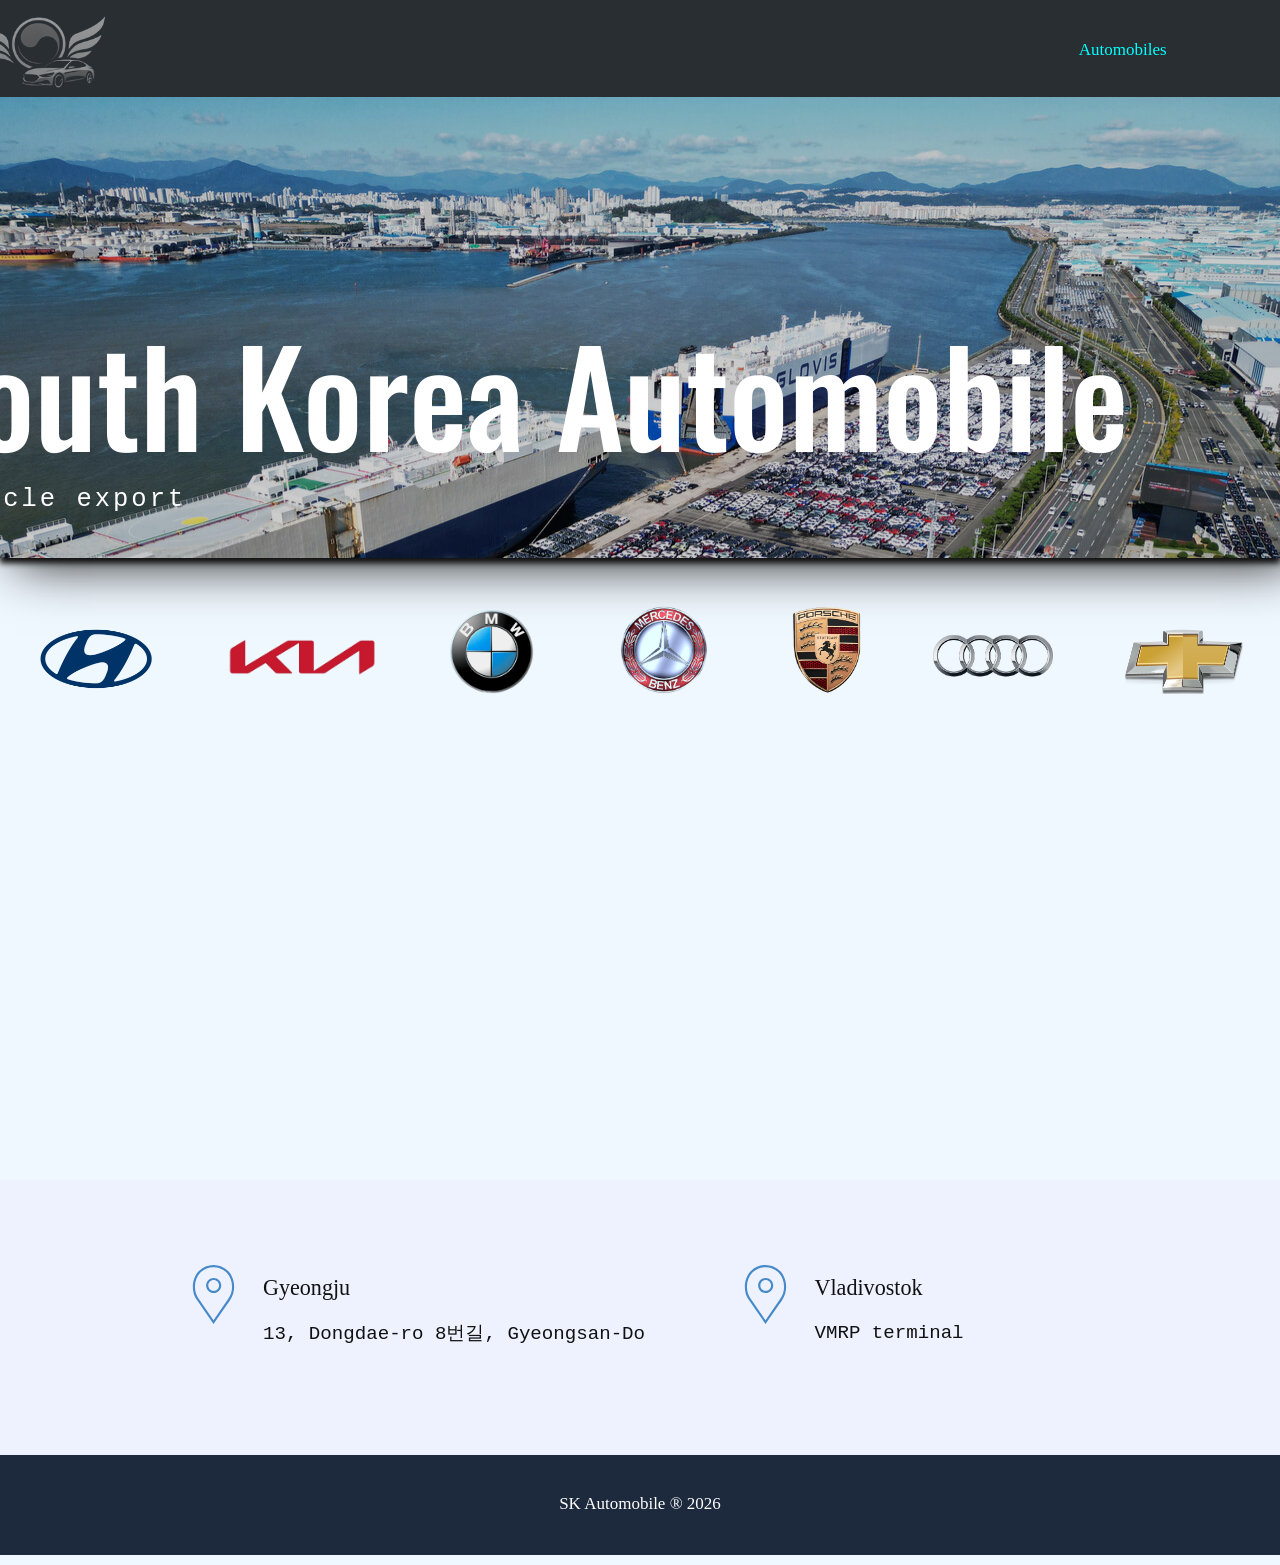
<file: public2/index.html>
<!DOCTYPE html>

  <html lang="en">
    
    <head>
  
    <!--<meta name="viewport" content="width=device-width, initial-scale=1.0">-->

      
    <meta charset="utf-8">
    <meta name="keywords" content="авто из кореи, заказать, car from korea, buy car from korea, korea car export">
    <meta name="description" content="">
    <title>Automobiles</title>
  
    <link rel="stylesheet" href="css/nicepage2.css" media="screen">
    <link rel="stylesheet" href="css/index.css" media="screen">
    <link rel="stylesheet" href="css/embL.css" media="screen">
    <link rel="stylesheet" href="css/out.css" media="screen">
    <link rel="stylesheet" href="css/nice-edit2.css" media="screen">
    
    <!--<link rel="stylesheet" href="pro3style.css" media="screen">-->
  
    <script src="https://code.jquery.com/jquery-3.7.0.js"></script>
    <!--<script class="u-script" type="text/javascript" src="nicepage.js" defer=""></script>-->
    <meta name="generator" content="Nicepage 8.2.5, nicepage.com">
    
    
    
    <link id="u-page-google-font" rel="stylesheet" href="https://fonts.googleapis.com/css2?display=swap&amp;family=Roboto:ital,wght@0,100;0,200;0,300;0,400;0,500;0,600;0,700;0,800;0,900;1,100;1,200;1,300;1,400;1,500;1,600;1,700;1,800;1,900&amp;family=Open+Sans:ital,wght@0,300;0,400;0,500;0,600;0,700;0,800;1,300;1,400;1,500;1,600;1,700;1,800&amp;family=Oswald:wght@200;300;400;500;600;700">
    <script type="application/ld+json">{
		"@context": "http://schema.org",
		"@type": "Organization",
		"name": "",
		"logo": "images/cro-removebg-preview.png"
        }</script>
      
      <!--<script src="https://cdn.jsdelivr.net/npm/@tailwindcss/browser@4"></script>-->

    <meta name="theme-color" content="#478ac9">
    <meta property="og:title" content="Automobiles">
    <meta property="og:type" content="website">
    <meta data-intl-tel-input-cdn-path="intlTelInput/">
    </head>
    
  <body data-home-page="Automobiles.html" data-home-page-title="Automobiles" data-path-to-root="./" data-include-products="true" class="u-body u-clearfix u-overlap u-overlap-contrast u-xl-mode" data-lang="en">
    <style type="text/tailwindcss">
      @theme {
        --color-clifford: green;
      }
    </style>
      <!--
      <h1 class="text-3xl font-bold underline text-clifford">
      Hello world!
    </h1>
    -->
    <header class="u-clearfix u-header u-palette-1-dark-3 u-header" id="header">
      <div class="navigator-ipad u-clearfix u-sheet u-valign-middle-lg u-valign-middle-md u-valign-middle-sm u-valign-middle-xs u-sheet-1">
        <a href="./" class="u-image u-logo u-image-1" data-image-width="150" data-image-height="90">
          <img src="css/images/cro-removebg-preview.png" class="u-logo-image u-logo-image-1 main-logo">
        </a>
        <nav class="u-menu u-menu-one-level u-offcanvas u-menu-1" role="navigation" aria-label="Menu navigation">
          <!--
          <div class="menu-collapse" style="font-size: 1rem; letter-spacing: 0px;">
            <a class="u-button-style u-custom-color u-custom-left-right-menu-spacing u-custom-padding-bottom u-custom-text-color u-custom-top-bottom-menu-spacing u-hamburger-link u-nav-link u-text-active-palette-1-base u-text-hover-palette-2-base" href="#" tabindex="-1" aria-label="Open menu" aria-controls="ef78">
              <svg class="u-svg-link" viewBox="0 0 24 24"><use xlink:href="#menu-hamburger"></use></svg>
              <svg class="u-svg-content" version="1.1" id="menu-hamburger" viewBox="0 0 16 16" x="0px" y="0px" xmlns:xlink="http://www.w3.org/1999/xlink" xmlns="http://www.w3.org/2000/svg"><g><rect y="1" width="16" height="2"></rect><rect y="7" width="16" height="2"></rect><rect y="13" width="16" height="2"></rect>
</g></svg>
            </a>
          </div> --hamburger nicepage:18219
          -->
          
          <div class="u-custom-menu u-nav-container">
            <ul style="color: white;" class="u-nav u-unstyled u-nav-1" role="menubar"><li role="none" class="u-nav-item"><a role="menuitem" class="u-button-style u-nav-link u-text-active-palette-1-base u-text-body-alt-color u-text-hover-palette-2-base" href="#" style="padding: 10px 57px; color: aqua;">Automobiles</a>
</li><li role="none" class="u-nav-item"><a role="menuitem" class="u-button-style u-nav-link u-text-active-palette-1-base u-text-body-alt-color u-text-hover-palette-2-base" href="#" style="padding: 10px 57px;">Shipping</a>
</li></ul>
          </div>
          <div class="u-custom-menu u-nav-container-collapse" id="ef78" role="region" aria-label="Menu panel">
            <div class="u-black u-container-style u-inner-container-layout u-opacity u-opacity-95 u-sidenav">
              <div class="u-inner-container-layout u-sidenav-overflow">
                <div class="u-menu-close" tabindex="-1" aria-label="Close menu"></div>
                <ul class="u-align-center u-nav u-popupmenu-items u-unstyled u-nav-2" role="menubar">
                  <li role="none" class="u-nav-item">
                    <a role="menuitem" class="u-button-style u-nav-link" href="#" style="color: #478ac9;">Automobiles</a>
                  </li>
                  <li role="none" class="u-nav-item"><a role="menuitem" class="u-button-style u-nav-link" href="#">Shipping</a>
                  </li>
                </ul>
              </div>
            </div>
            <div class="u-black u-menu-overlay u-opacity u-opacity-70"></div>
          </div>
        </nav>
      </div>
    </header> 
    
    <section class="shadow u-clearfix u-image u-shading u-section-1" id="sec-f05f" data-image-width="1280" data-image-height="796">
      <div class="u-clearfix u-sheet u-valign-bottom u-sheet-1">
        <div class="custom-expanded u-align-left u-container-align-left u-container-style u-group u-group-1">
          <div class="u-container-layout">
            <a href="/" style="color: white">
            <h1 class="u-custom-font u-font-oswald u-text u-title u-text-1">South Korea Automobile</h1>
            <h4 class="u-custom-font u-font-courier-new u-text u-text-2">vehicle export</h4>
            </a>
          </div>
        </div>
      </div>
    </section>
    <section class="u-clearfix u-section-2" id="block-1">
      
      
      <!--<div class="u-clearfix u-sheet u-sheet-1"></div>-->
      
  <script>$(document).ready(function() { $("input:radio[name='group']").prop("checked", false);});</script>
      
    <div class="section" id="sec" style="z-index: 1; top:3pc">
	  <div class="section2" style="margin-bottom: 10pc;">
	
	<search>
	 <input type="radio" id="Hyu" name="group" />
	    <label for="Hyu"></label>
	
	        <ul class="Hyu" id="list" style="position-anchor: --ownerOfHyu; left: anchor(left); top: anchor(bottom);" >
	        <li class="menu-item">
	          <a href="#" class="menu-link" tabindex="-1">Avante</a>
	        </li>
	        <li class="menu-item">
	          <a href="#" class="menu-link" tabindex="-1">Veloster</a>
	        </li>
	        <li class="menu-item">
	          <a href="#" class="menu-link" tabindex="-1">Palisade</a>
	        </li>
	      </ul>
	</search>
	
	<search>
	    <input type="radio" id="Kia" name="group" />
	        <label for="Kia" style="anchor-name: --ownerOfKia;" onclick="togg()"></label>
	
	          <ul class="Ki" id="list" >
	          <li class="menu-item">
	            <a href="#" class="menu-link" tabindex="-1">Morning</a>
	          </li>
	          <li class="menu-item">
	            <a href="#" class="menu-link" tabindex="-1">K5</a>
	          </li>
	          <li class="menu-item">
	            <a href="#" class="menu-link" tabindex="-1">iONIQ</a>
	          </li>
	        </ul>
	</search>
	
	<search >
	  <input type="radio" id="bmw" name="group" />
	      <label for="bmw"  ></label>
	
	      <ul class="BM" id="list" aria-hidden="true">
	      <li class="menu-item">
	        <a class="menu-link" tabindex="-1" id="3Series">3-Series</a>
	      </li>
	      <li class="menu-item">
	        <a class="menu-link" tabindex="-1" id="5Series">5-Series</a>
	      </li>
	      <li class="menu-item">
	        <a class="menu-link" tabindex="-1" id="X5">X5</a>
	      </li>
	    </ul>
	</search >
	
	<search >
	  <input type="radio" id="merc" name="group" />
	    <label for="merc"></label>
	
	    <ul class="MRC" id="list" aria-hidden="true">
	    <li class="menu-item">
	      <a href="#" class="menu-link" tabindex="-1" onclick="Global(`http://127.0.0.1:8000/벤츠/CLS-클래스 C257`);">CLS</a>
	    </li>
	    <li class="menu-item">
	      <a href="#" class="menu-link" tabindex="-1" onclick="Global(`http://127.0.0.1:8000/벤츠/G-클래스 W463b`);">G-klasse</a>
	    </li>
	    <li class="menu-item">
	      <a href="#" class="menu-link" tabindex="-1">GLE</a>
	    </li>
	  </ul>
	</search >
	
	<search id="porsche-search" >
	  <input type="radio" id="pors" name="group" />
	    <label for="pors" ></label>
	
	<ul class="prce" id="list" aria-hidden="true">
	    <li class="menu-item">
	      <a href="#" class="menu-link" tabindex="-1">911</a>
	    </li>
	    <li class="menu-item">
	      <a href="#" class="menu-link" tabindex="-1">718</a>
	    </li>
	     <li class="menu-item">
	      <a href="#" class="menu-link" tabindex="-1">Cayman</a>
	    </li>
	    <li class="menu-item">
	      <a href="#" class="menu-link" tabindex="-1">Boxter</a>
	    </li>
	    <li class="menu-item">
	      <a href="#" class="menu-link" tabindex="-1">Panamera</a>
	    </li>
	     <li class="menu-item">
	      <a href="#" class="menu-link" tabindex="-1">Taycan</a>
	    </li>
	    <li class="menu-item">
	      <a href="#" class="menu-link" tabindex="-1">Cayenne</a>
	    </li>
	    <li class="menu-item">
	      <a href="#" class="menu-link" tabindex="-1">Macan</a>
	    </li> 
	  </ul>
	</search >
	
	<search>
	<input type="radio" id="Au" name="group" />
	    <label for="Au"  ></label>
	
	  <ul class="aud" id="list" aria-hidden="true" >
	    <li class="menu-item">
	      <a href="#" class="menu-link" tabindex="-1">A6<sup>C8</sup></a>
	    </li>
	    <li class="menu-item">
	      <a href="#" class="menu-link" tabindex="-1">A7<sup>4K</sup></a>
	    </li>
	    <li class="menu-item">
	      <a href="#" class="menu-link" tabindex="-1">A8<sup>D5</sup></a>
	    </li>
	    <li class="menu-item">
	      <a href="#" class="menu-link" tabindex="-1">Q2</a>
	    </li>
	    <li class="menu-item">
	      <a href="#" class="menu-link" tabindex="-1">Q3<sup>F3</sup></a>
	    </li>
	    <li class="menu-item">
	      <a href="#" class="menu-link" tabindex="-1">Q5<sup>FY</sup></a>
	    </li>
	    <li class="menu-item">
	      <a href="#" class="menu-link" tabindex="-1">Q7<sup>4M</sup></a>
	    </li>
	    <li class="menu-item">
	      <a href="#" class="menu-link" tabindex="-1">Q8<sup>4M</sup></a>
	    </li>
	    <li class="menu-item">
	      <a href="#" class="menu-link" tabindex="-1">A3</a>
	    </li>
	    <li class="menu-item">
	      <a href="#" class="menu-link" tabindex="-1">A4<sup>B9</sup></a>
	    </li>
	    <li class="menu-item">
	      <a href="#" class="menu-link" tabindex="-1">A5<sup>F5</sup></a>
	    </li>
	    <li class="menu-item">
	      <a href="#" class="menu-link" tabindex="-1">S3</a>
	    </li>
	    <li class="menu-item">
	      <a href="#" class="menu-link" tabindex="-1">S4<sup>B9</sup></a>
	    </li>
	    <li class="menu-item">
	      <a href="#" class="menu-link" tabindex="-1">S6<sup>C8</sup></a>
	    </li>
	    <li class="menu-item">
	      <a href="#" class="menu-link" tabindex="-1">S7<sup>4K</sup></a>
	    </li>
	    <li class="menu-item">
	      <a href="#" class="menu-link" tabindex="-1">S8<sup>D5</sup></a>
	    </li>
	    <li class="menu-item">
	      <a href="#" class="menu-link" tabindex="-1">SQ5</a>
	    </li>
	    <li class="menu-item">
	      <a href="#" class="menu-link" tabindex="-1">SQ7</a>
	    </li>
	    <li class="menu-item">
	      <a href="#" class="menu-link" tabindex="-1">SQ8</a>
	    </li>
	    <li class="menu-item">
	      <a href="#" class="menu-link" tabindex="-1">E-tron<br><small>(20-24년)</small></a>
	    </li>
	    <li class="menu-item">
	      <a href="#" class="menu-link" tabindex="-1">E-tron GT<br><small>(21년~ )</small></a>
	    </li>
	    <li class="menu-item">
	      <a href="#" class="menu-link" tabindex="-1">TT 8S</a>
	    </li>
	    <li class="menu-item">
	      <a href="#" class="menu-link" tabindex="-1">TTS 8S</a>
	    </li>
	    <li class="menu-item">
	      <a href="#" class="menu-link" tabindex="-1">TTRS</a>
	    </li>
	    <li class="menu-item">
	      <a href="#" class="menu-link" tabindex="-1">RS3</a>
	    </li>
	    <li class="menu-item">
	      <a href="#" class="menu-link" tabindex="-1">RS6</a>
	    </li>
	    <li class="menu-item">
	      <a href="#" class="menu-link" tabindex="-1">RS7</a>
	    </li>
	    <li class="menu-item">
	      <a href="#" class="menu-link" tabindex="-1">R8</a>
	    </li>
	  </ul>
	</search >
	  <!--    ul menu chevy   -->
	<search >
	<input type="radio" id="Chev" name="group" />
	    <label for="Chev"  ></label>
	
	  <ul class="Chevy" id="list"  >
	    <li class="menu-item">
	      <a href="#" class="menu-link" tabindex="-1">Spark</a>
	    </li>
	    <li class="menu-item">
	      <a href="#" class="menu-link" tabindex="-1">Orlando</a>
	    </li>
	    <li class="menu-item">
	      <a href="#" class="menu-link" tabindex="-1">Trax</a>
	    </li>
	  </ul>
	</search >
	
	</div>
	
	</div>
	
	<script>

	const radio = document.querySelector('#Au');
	const sups = document.getElementsByTagName("sup");
	
	radio.addEventListener('change', function(e){
	    if(this.checked) {
	    console.log(this.value);
	
	            let i;
	            for (i = 0; i < sups.length; i++) {
	                sups[i].style.display = "flex";
	
	}
	}
	}); 
	</script>
      <!--onchange="selectsort(event)"-->
      <select name="sort" >
                                    
          <option value="updated">Updated</option>
          <option value="pricelow">Low price</option>
          <option value="kmlow">Low mileage</option>
        
        </select>
      
      <!--
      <select class="kuzova">
        </select>
        -->
      
      <data></data>
      
    </section>
    <section class="u-clearfix u-grey-5 u-section-3 ground" style="margin-top: 7pc" id="carousel_93de">
      <div class="u-clearfix u-sheet u-valign-middle u-sheet-1">
        <div class="custom-expanded data-layout-selected u-clearfix u-layout-wrap u-layout-wrap-1 custom-expanded2">
          <div class="u-gutter-0 u-layout">
            <div class="u-layout-col">
              <div class="u-size-60">
                <div class="u-layout-row">
                  <div class="u-container-style u-layout-cell u-left-cell u-size-30 u-layout-cell-1">
                    <div class="u-valign-top u-container-layout-1"><span class="u-icon u-icon-circle u-text-palette-1-base u-icon-1"><svg class="u-svg-link" preserveAspectRatio="xMidYMin slice" viewBox="0 0 54.757 54.757" style=""><use xlink:href="#svg-abeb"></use></svg><svg class="u-svg-content" viewBox="0 0 54.757 54.757" x="0px" y="0px" id="svg-abeb" style="enable-background:new 0 0 54.757 54.757;"><g><path d="M27.557,12c-3.859,0-7,3.141-7,7s3.141,7,7,7s7-3.141,7-7S31.416,12,27.557,12z M27.557,24c-2.757,0-5-2.243-5-5   s2.243-5,5-5s5,2.243,5,5S30.314,24,27.557,24z"></path><path d="M40.94,5.617C37.318,1.995,32.502,0,27.38,0c-5.123,0-9.938,1.995-13.56,5.617c-6.703,6.702-7.536,19.312-1.804,26.952   L27.38,54.757L42.721,32.6C48.476,24.929,47.643,12.319,40.94,5.617z M41.099,31.431L27.38,51.243L13.639,31.4   C8.44,24.468,9.185,13.08,15.235,7.031C18.479,3.787,22.792,2,27.38,2s8.901,1.787,12.146,5.031   C45.576,13.08,46.321,24.468,41.099,31.431z"></path>
</g></svg></span>
                      <h4 class="u-custom-font u-font-oswald u-text u-text-1 gyeongju">Gyeongju</h4>
                      <p class="u-text u-text-2 dongdae-ro">13, Dongdae-ro 8<text class="initial-font">번길</text>, Gyeongsan-Do</p>
                    </div>
                  </div>
                  <div class="u-container-style u-layout-cell u-size-30 u-layout-cell-2">
                    <div class="u-valign-top u-container-layout-2"><span class="u-icon u-icon-circle u-text-palette-1-base u-icon-2"><svg class="u-svg-link" preserveAspectRatio="xMidYMin slice" viewBox="0 0 54.757 54.757" style=""><use xlink:href="#svg-79e7"></use></svg><svg class="u-svg-content" viewBox="0 0 54.757 54.757" x="0px" y="0px" id="svg-79e7" style="enable-background:new 0 0 54.757 54.757;"><g><path d="M27.557,12c-3.859,0-7,3.141-7,7s3.141,7,7,7s7-3.141,7-7S31.416,12,27.557,12z M27.557,24c-2.757,0-5-2.243-5-5   s2.243-5,5-5s5,2.243,5,5S30.314,24,27.557,24z"></path><path d="M40.94,5.617C37.318,1.995,32.502,0,27.38,0c-5.123,0-9.938,1.995-13.56,5.617c-6.703,6.702-7.536,19.312-1.804,26.952   L27.38,54.757L42.721,32.6C48.476,24.929,47.643,12.319,40.94,5.617z M41.099,31.431L27.38,51.243L13.639,31.4   C8.44,24.468,9.185,13.08,15.235,7.031C18.479,3.787,22.792,2,27.38,2s8.901,1.787,12.146,5.031   C45.576,13.08,46.321,24.468,41.099,31.431z"></path>
</g></svg></span>
                      <h4 class="u-custom-font u-font-oswald u-text u-text-3 gyeongju">Vladivostok</h4>
                      <p class="u-text u-text-4 dongdae-ro">VMRP terminal</p>
                    </div>
                  </div>
                </div>
              </div>
            </div>
          </div>
        </div>
      </div>
    </section>
    
    
    
    <footer style="height: 100px" class="textcenter ground2 u-align-center u-clearfix u-container-align-center u-footer u-grey-80 u-footer" id="footer"><div class="u-clearfix u-sheet u-sheet-1">
        <p class="u-small-text u-text u-text-variant u-text-1">SK Automobile ® 2026</p>
      </div>
        </footer>

</body>
    
<!--<script src="js/Asy2.js"></script>-->
<!--<script src="js/Out.js"></script>-->
<script src="js/kuzov.js"></script>
    
</html>
</file>
